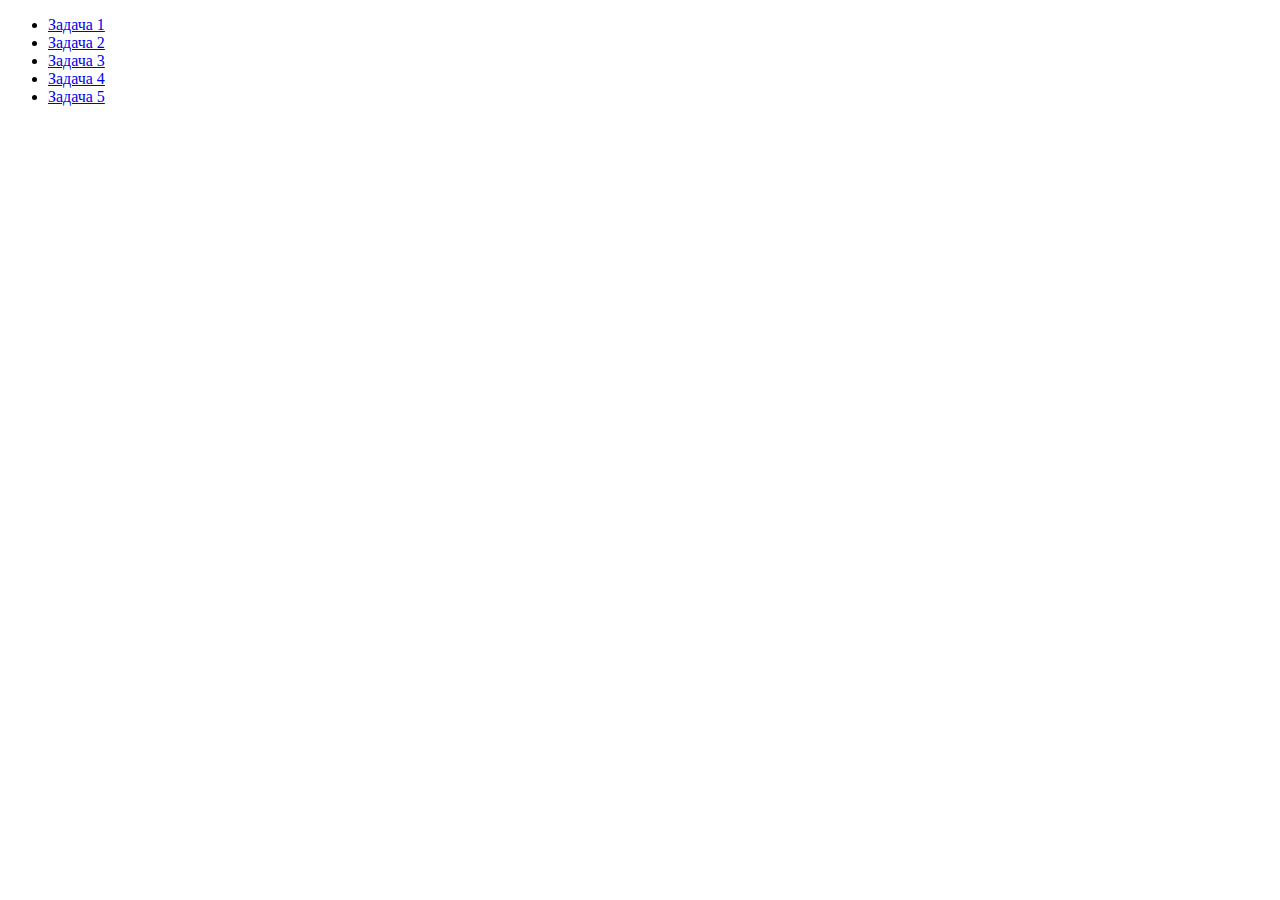
<file: index.html>
<!DOCTYPE html>
<html lang="en">
<head>
    <meta charset="UTF-8">
    <title>JS-Start</title>
</head>
<body>
<ul>
  <li>
    <a href="task1/index.html">Задача 1</a>
  </li>
  <li>
    <a href="task2/index.html">Задача 2</a>
  </li>
  <li>
    <a href="task3/index.html">Задача 3</a>
  </li>
  <li>
    <a href="task4/index.html">Задача 4</a>
  </li>
  <li>
    <a href="task5/index.html">Задача 5</a>
  </li>
</ul>
</body>
</html>
</file>
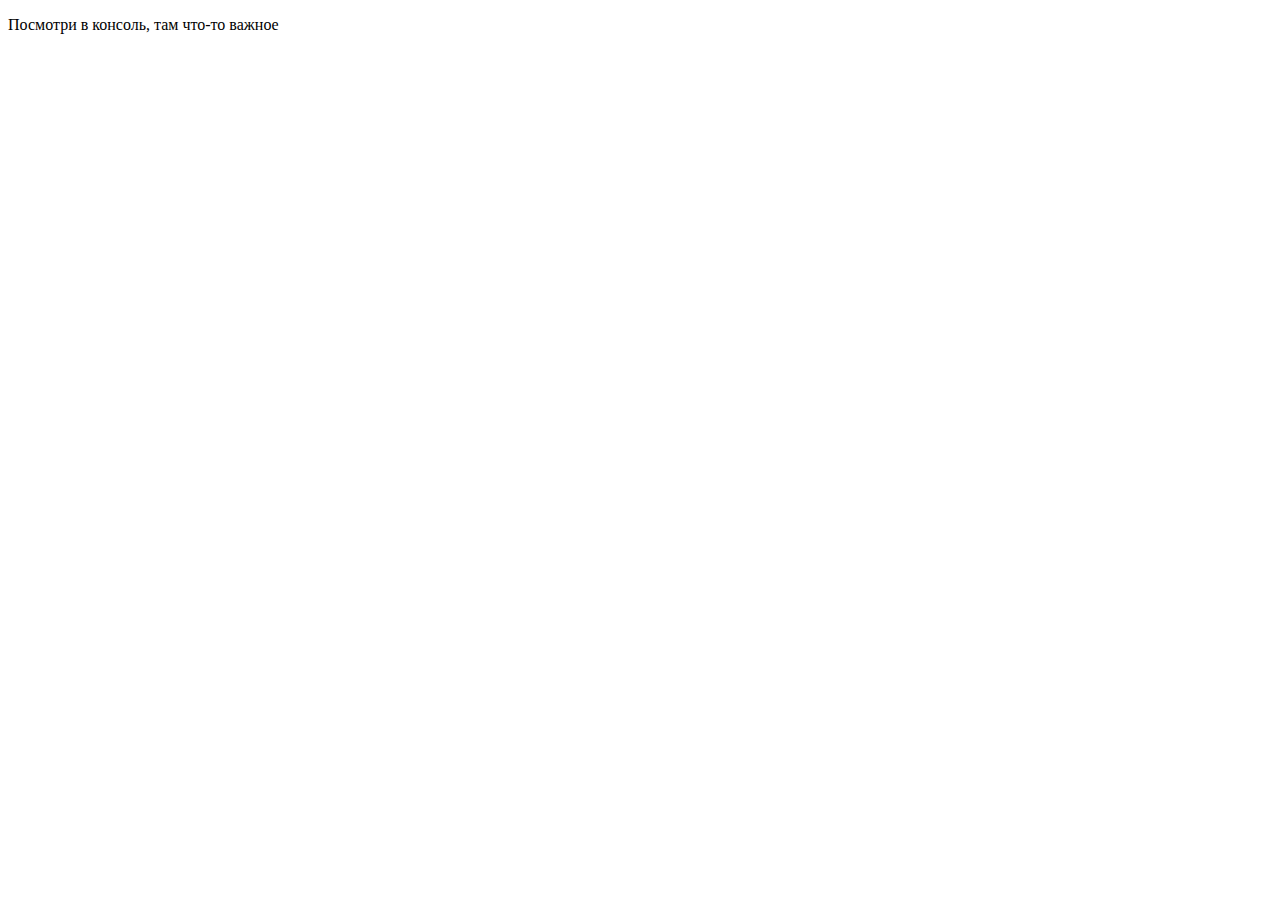
<file: task1/index.html>
<!DOCTYPE html>
<html lang="en">
<head>
    <meta charset="UTF-8">
    <title>JS-Start. 1 задача</title>
</head>
<body>
    <p>Посмотри в консоль, там что-то важное</p>
</body>
<script src="script.js"></script>
</html>
</file>
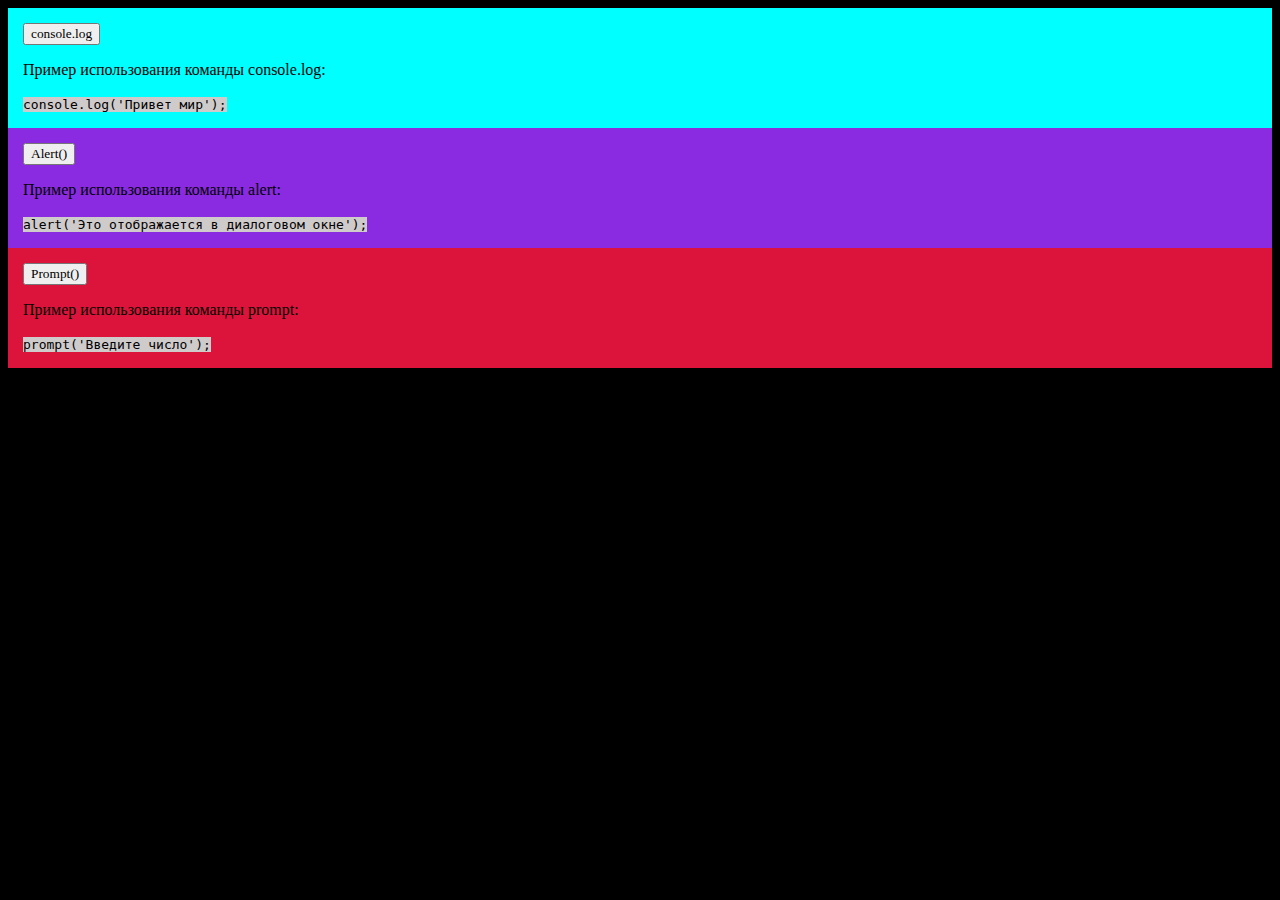
<file: task2/index.html>
<!DOCTYPE html>
<html lang="en">
<head>
    <meta charset="UTF-8">
    <title>JS-Start. 2 задача</title>
    <link rel="stylesheet" type="text/css" href="style.css">
</head>
<body>
   <article class="b1">
      <button id="consoleLog">console.log</button>
      <p>Пример использования команды console.log:</p>
      <code>
      console.log('Привет мир');
      </code>
   </article>
   <article class="b2">  
      <button id="alert">Alert()</button>
      <p>Пример использования команды alert:</p>
      <code>
        alert('Это отображается в диалоговом окне');
      </code>
   </article>
   <article class="b3">
      <button id="prompt">Prompt()</button>
      <p>Пример использования команды prompt:</p>
      <code>
        prompt('Введите число');
      </code>
   </article>
   <script src="script.js"></script>
</body>
</html>
</file>
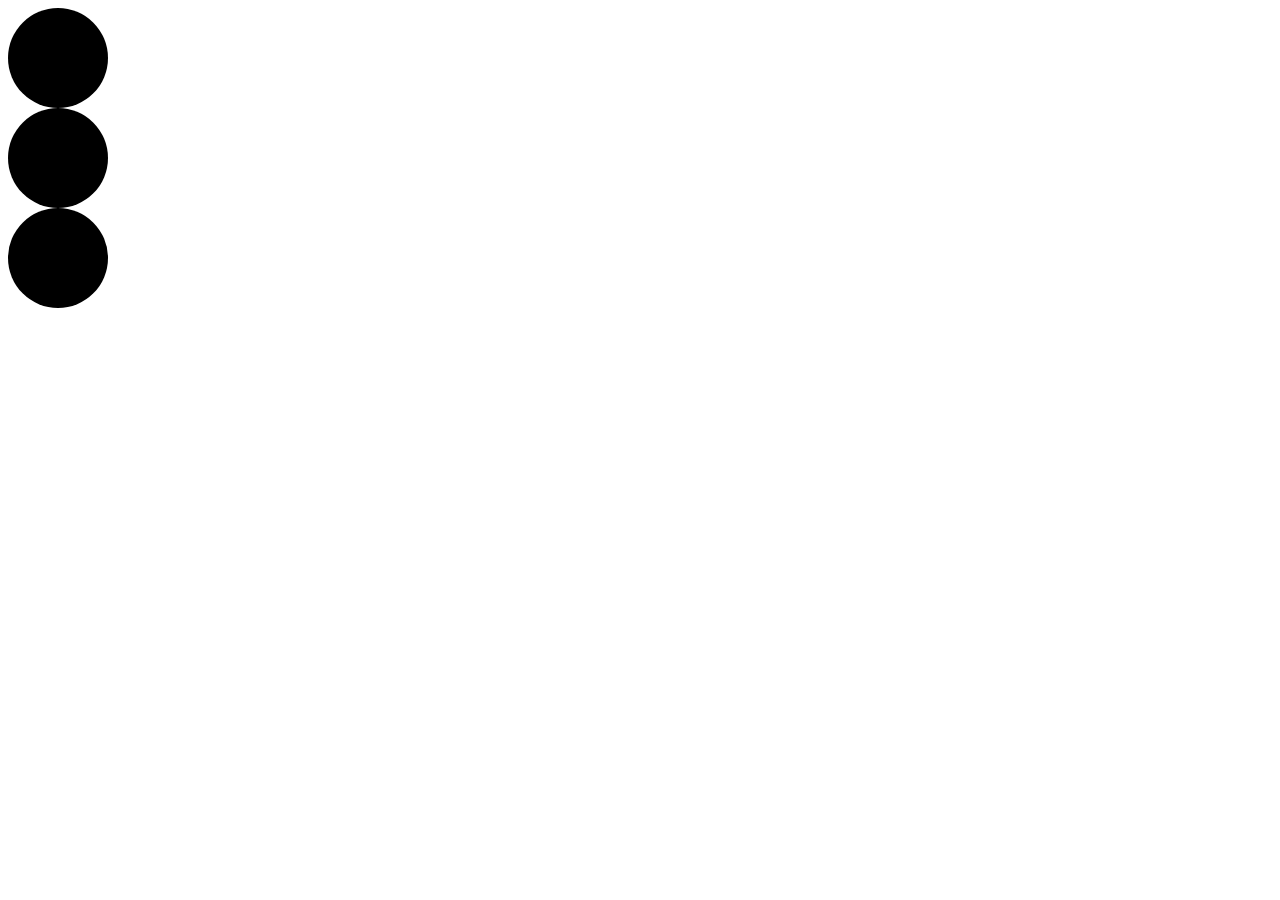
<file: task3/index.html>
<!DOCTYPE html>
<html lang="en">
  <head>
    <meta charset="UTF-8">
    <title>JS-Start. 3 задача</title>
    <link rel="stylesheet" type="text/css" href="style.css">
  </head>
  <body>
    <div id="trafficLight1"></div>
    <div id="trafficLight2"></div>
    <div id="trafficLight3"></div>
    <script src="script.js"></script>
  </body>
</html>
</file>
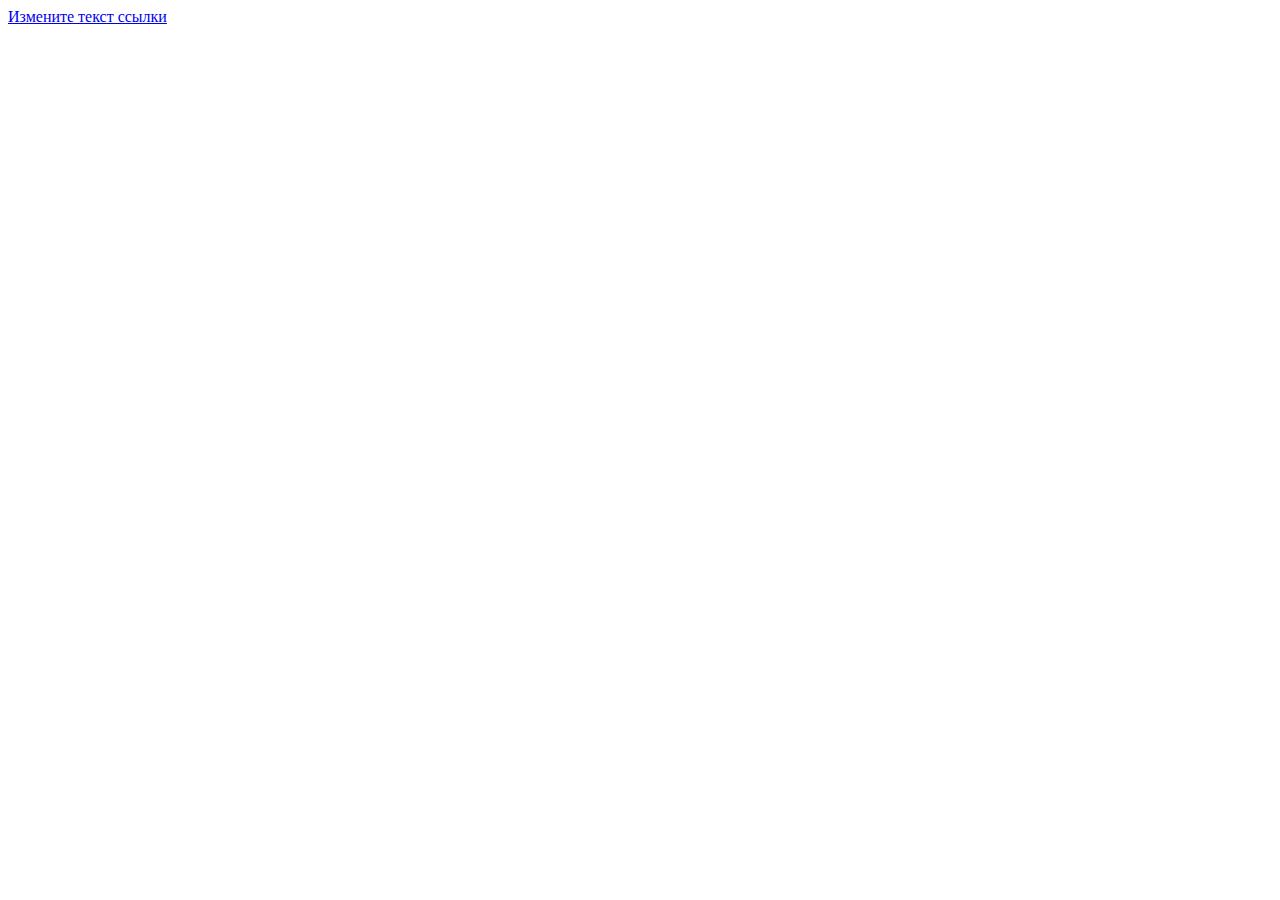
<file: task4/index.html>
<!DOCTYPE html>
<html lang="en">
<head>
    <meta charset="UTF-8">
    <title>JS-Start. 4 задача</title>
</head>
<body>
<a id="url" href="#">Измените текст ссылки</a>
<script src="script.js"></script>
</body>
</html>
</file>
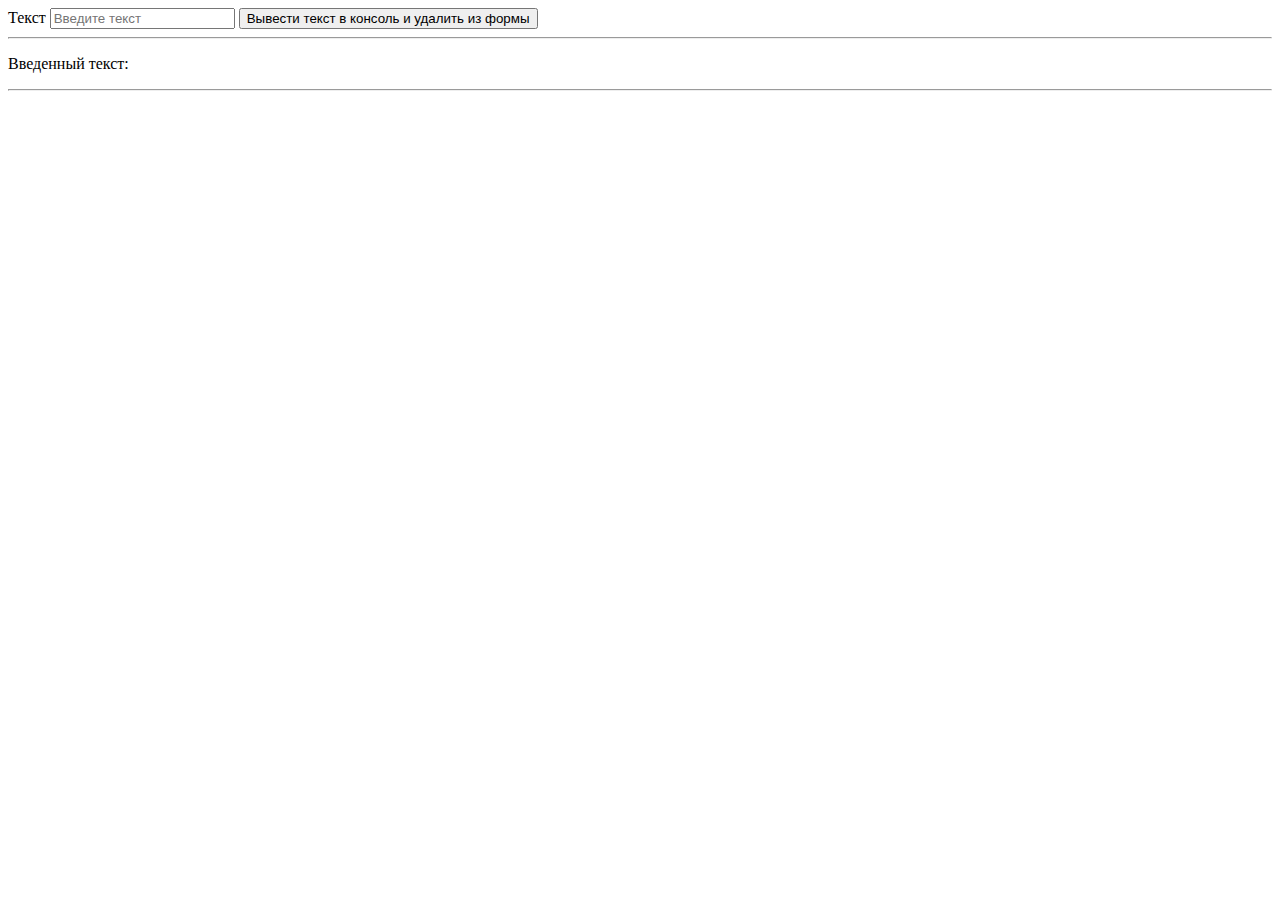
<file: task5/index.html>
<!DOCTYPE html>
<html lang="en">
<head>
    <meta charset="UTF-8">
    <title>JS-Start. 3 задача</title>
</head>
<body>
  <form action="#">
    <label>
        Текст
        <input id="textField" type="text" placeholder="Введите текст">
    </label>
    <button id="consoleField" type="submit">
        Вывести текст в консоль и удалить из формы
    </button>
  </form>
    <hr>
    <p>Введенный текст:</p>
    <p id="duplicateField"></p>
    <script src="script.js"></script>
    <hr>
</body>
</html>
</file>
<file: task2/style.css>
body{
    background-color: black;
}

button {
    font-family: 'Times New Roman', Times, serif;
}

code {
    background-color: rgb(207, 203, 203);
}

.b1{
    background-color: aqua;
    padding: 15px; 
}

.b2 {
    background-color: blueviolet;
    padding: 15px;
}

.b3 {
    background-color: crimson;
    padding: 15px;
}
</file>
<file: task3/style.css>
#trafficLight1 {
    width: 100px;
    height: 100px;
    border-radius: 50%;
    background: black;
  }
  #trafficLight2 {
    width: 100px;
    height: 100px;
    border-radius: 50%;
    background: black;
  }
  #trafficLight3 {
    width: 100px;
    height: 100px;
    border-radius: 50%;
    background: black;
  }
</file>
